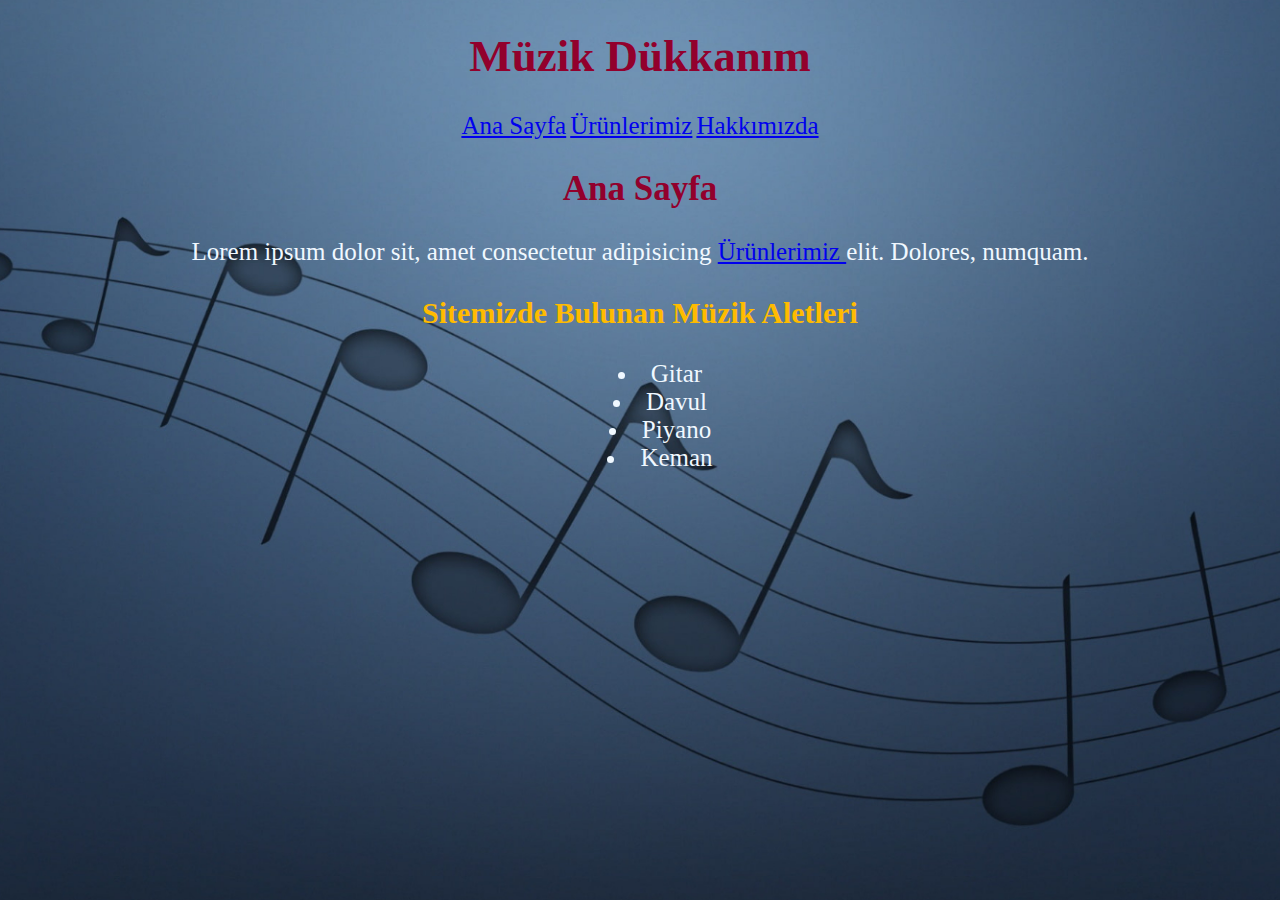
<file: index.html>
<!DOCTYPE html>
<html lang="tr">
<head>
    <meta charset="UTF-8">
    <meta http-equiv="X-UA-Compatible" content="IE=edge">
    <meta name="viewport" content="width=device-width, initial-scale=1.0">
    <title>Müzik Dükkanım</title>
    <link rel="stylesheet" href="css/style.css">
    <style>
        body{
            background-image: url("images/background-img.jpg");
            background-repeat: no-repeat;
            background-position: center center;
            background-attachment: fixed;
            background-size: cover;
        }
    </style>
</head>
<body>
    
    <center>             
        
        <article>
        
            <h1 class="text-red fs-45 ">Müzik Dükkanım</h1>
             

             <a class=" fs-25" href="index.html">Ana Sayfa</a>
             <a class=" fs-25" href="products.html">Ürünlerimiz</a>
             <a class=" fs-25" href="about-us.html">Hakkımızda</a>
                
             
             <h2 class="text-red fs-35">Ana Sayfa</h2>
             
             <p class=" text-aliceblue fs-25">
                Lorem ipsum dolor sit, amet consectetur adipisicing <a href="products.html">Ürünlerimiz </a> elit. Dolores, numquam.
             </p>
         
             <h3 class="text-orange fs-30">Sitemizde Bulunan Müzik Aletleri</h3>
            
            
            
             <ul class="text-aliceblue fs-25 ul">                 
                 <li>Gitar</li>
                 <li>Davul</li>
                 <li>Piyano</li>
                 <li>Keman</li>
            
             </ul>
        
        </article>      
   
    </center>

</body>
</html>
</file>
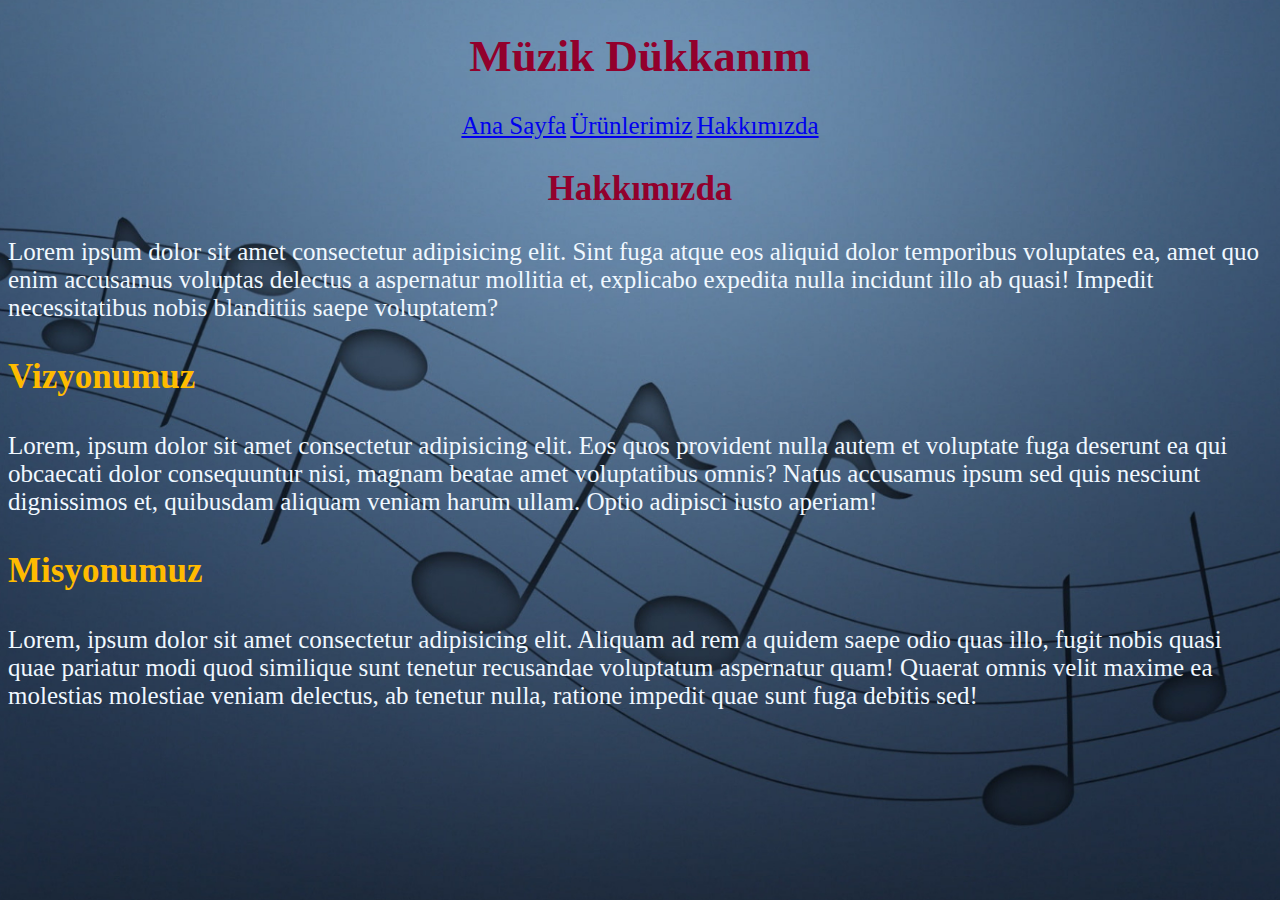
<file: about-us.html>
<!DOCTYPE html>
<html lang="tr">
<head>
    <meta charset="UTF-8">
    <meta http-equiv="X-UA-Compatible" content="IE=edge">
    <meta name="viewport" content="width=device-width, initial-scale=1.0">
    <title>Hakkımızda</title>
    <link rel="stylesheet" href="css/style.css">
    <style>

        body{
            background-image: url("images/background-img.jpg");
            background-repeat: no-repeat;
            background-position: center center;
            background-attachment: fixed;
            background-size: cover; 
        }

    </style>
</head>
<body>
    <center>
        <h1 class="text-red fs-45">Müzik Dükkanım</h1>
    
             <a class="fs-25" href="index.html">Ana Sayfa</a>
             <a class="fs-25" href="products.html">Ürünlerimiz</a>
             <a class="fs-25" href="about-us.html">Hakkımızda</a>
        
        <h2 class="text-red fs-35">Hakkımızda</h2> 
    </center>

        <p class="text-aliceblue fs-25">Lorem ipsum dolor sit amet consectetur adipisicing elit. Sint fuga atque eos aliquid dolor temporibus voluptates ea, amet quo enim accusamus voluptas delectus a aspernatur mollitia et, explicabo expedita nulla incidunt illo ab quasi! Impedit necessitatibus nobis blanditiis saepe voluptatem?</p>
        
        <h3 class="text-orange fs-35">Vizyonumuz</h3>
        
        <p class="text-aliceblue fs-25">Lorem, ipsum dolor sit amet consectetur adipisicing elit. Eos quos provident nulla autem et voluptate fuga deserunt ea qui obcaecati dolor consequuntur nisi, magnam beatae amet voluptatibus omnis? Natus accusamus ipsum sed quis nesciunt dignissimos et, quibusdam aliquam veniam harum ullam. Optio adipisci iusto aperiam!</p>

        <h3 class="text-orange fs-35">Misyonumuz</h3>

        <p class="text-aliceblue fs-25">Lorem, ipsum dolor sit amet consectetur adipisicing elit. Aliquam ad rem a quidem saepe odio quas illo, fugit nobis quasi quae pariatur modi quod similique sunt tenetur recusandae voluptatum aspernatur quam! Quaerat omnis velit maxime ea molestias molestiae veniam delectus, ab tenetur nulla, ratione impedit quae sunt fuga debitis sed! </p>
        
</body>
</html>
</file>
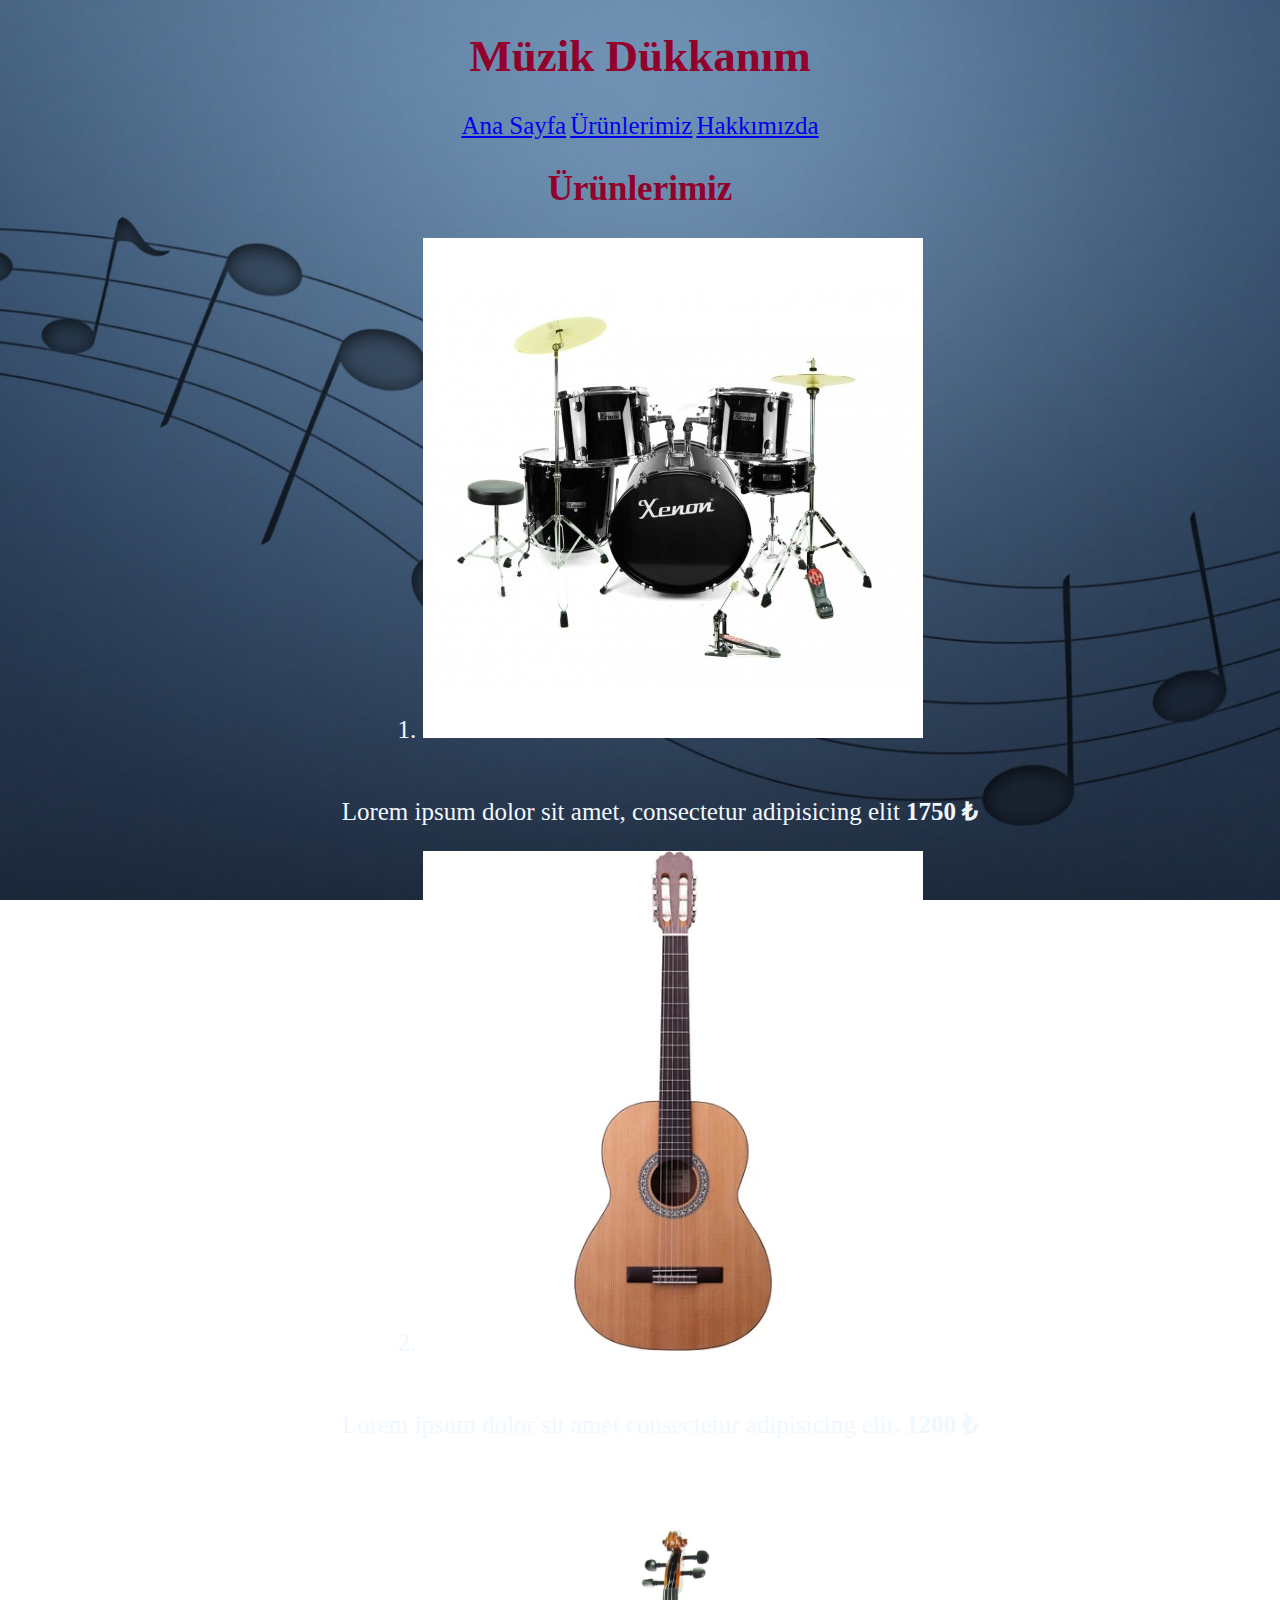
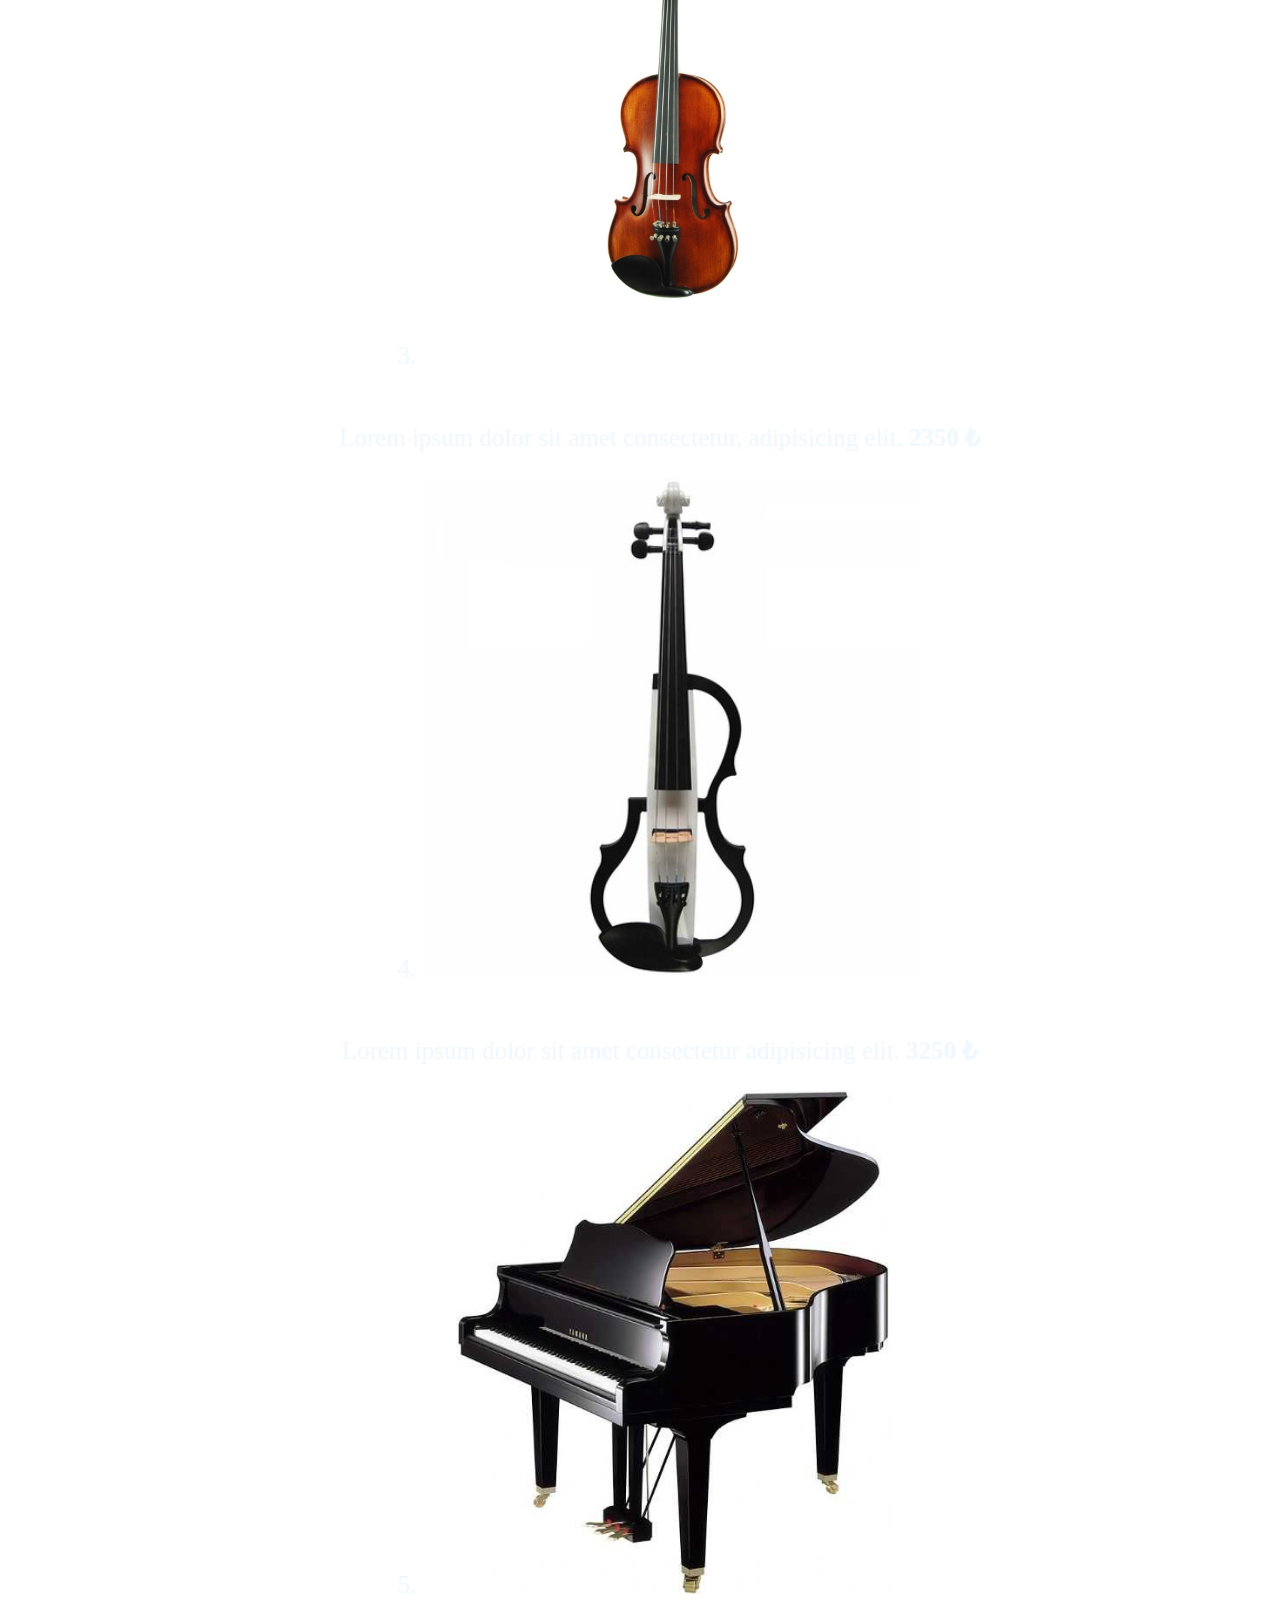
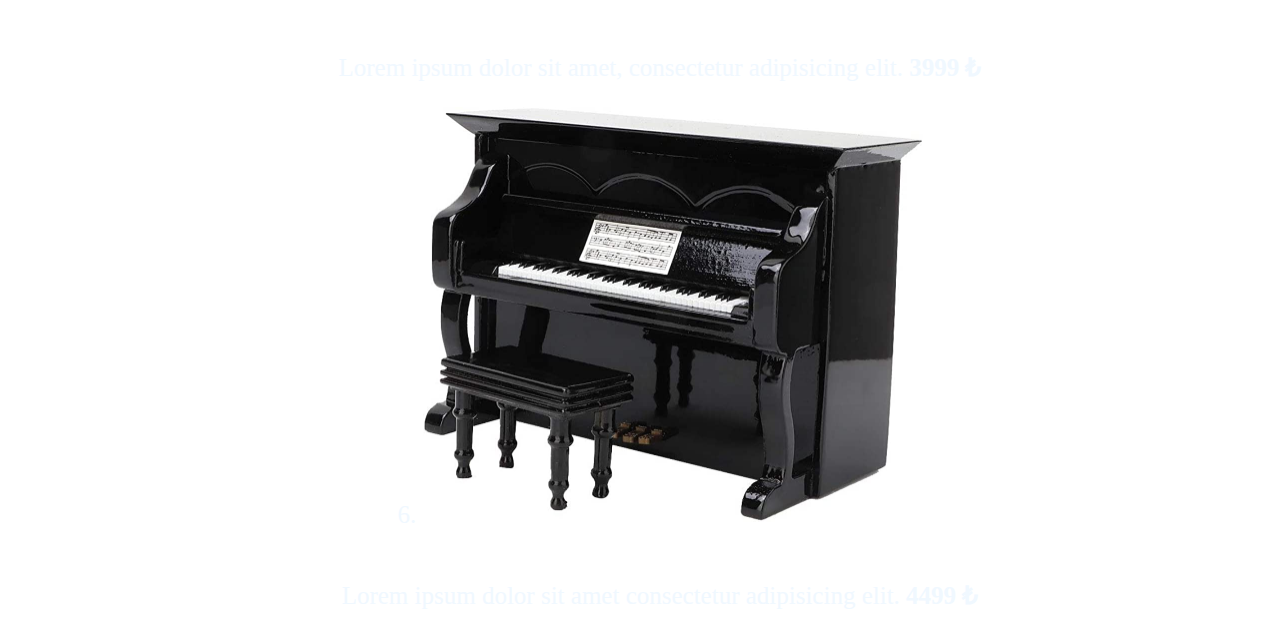
<file: products.html>
<!DOCTYPE html>
<html lang="tr">
<head>
    <meta charset="UTF-8">
    <meta http-equiv="X-UA-Compatible" content="IE=edge">
    <meta name="viewport" content="width=device-width, initial-scale=1.0">
    <title>Ürünlerimiz</title>
    <link rel="stylesheet" href="css/style.css">
    <style>
    
    body{
            background-image: url("images/background-img.jpg");
            background-repeat: no-repeat;
            background-position: center center;
            background-attachment: fixed;
            background-size: cover;
        }
    
    </style>
</head>
<body> 
     
    <center>
        
        <h1 class="text-red fs-45">Müzik Dükkanım</h1>
    
        <a class="fs-25" href="index.html">Ana Sayfa</a>
        <a class="fs-25" href="products.html">Ürünlerimiz</a>
        <a class="fs-25" href="about-us.html">Hakkımızda</a>
        
        <h2 class="text-red fs-35">Ürünlerimiz</h2>
    
    
        
        <ol class="ol text-aliceblue fs-25">

            <li><img src="images/davul.jpg"   width="500"   alt="Davul Görseli"></li> <br>
            <p>Lorem ipsum dolor sit amet, consectetur adipisicing elit <b>1750 ₺</b> </p>
            <li><img src="images/gitar.jpeg"  width="500"   alt="Gitar Görseli"></li> <br>
            <p>Lorem ipsum dolor sit amet consectetur adipisicing elit. <b>1200 ₺</b> </p>
            <li><img src="images/keman.png"   width="500"   alt="Keman Görseli"></li> <br>
            <p>Lorem ipsum dolor sit amet consectetur, adipisicing elit. <b>2350 ₺</b> </p>
            <li><img src="images/keman2.jpg"  width="500"   alt="Keman Görseli"></li> <br>
            <p>Lorem ipsum dolor sit amet consectetur adipisicing elit. <b>3250 ₺</b> </p>
            <li><img src="images/piyano.png"  width="500"   alt="Piyano Görseli"></li> <br>
            <p>Lorem ipsum dolor sit amet, consectetur adipisicing elit. <b>3999 ₺</b> </p>
            <li><img src="images/piyano2.jpg" width="500"   alt="Piyano Görseli"></li> <br>
            <p>Lorem ipsum dolor sit amet consectetur adipisicing elit.  <b>4499 ₺</b> </p>

        </ol>   

    </center>
     
</body>
</html>
</file>
<file: css/style.css>
/**************************  COLOR ************************************/

.text-orange{

color: rgb(255, 187, 0);

}

.text-red {

    color: rgb(146, 0, 44);

}

.text-aliceblue {
    
    color: aliceblue;
    
}

/**************************  FONT SİZE  ************************************/

.fs-45 {

font-size: 45px ;

}

.fs-35{

font-size: 35px;

}

.fs-30{

font-size: 30px;

}

.fs-25{

font-size: 25px;

}

/************************** POSİTİON  ************************************/

.ul {

    list-style-position: inside

}

.ol {

    list-style-position: inside

}
</file>
